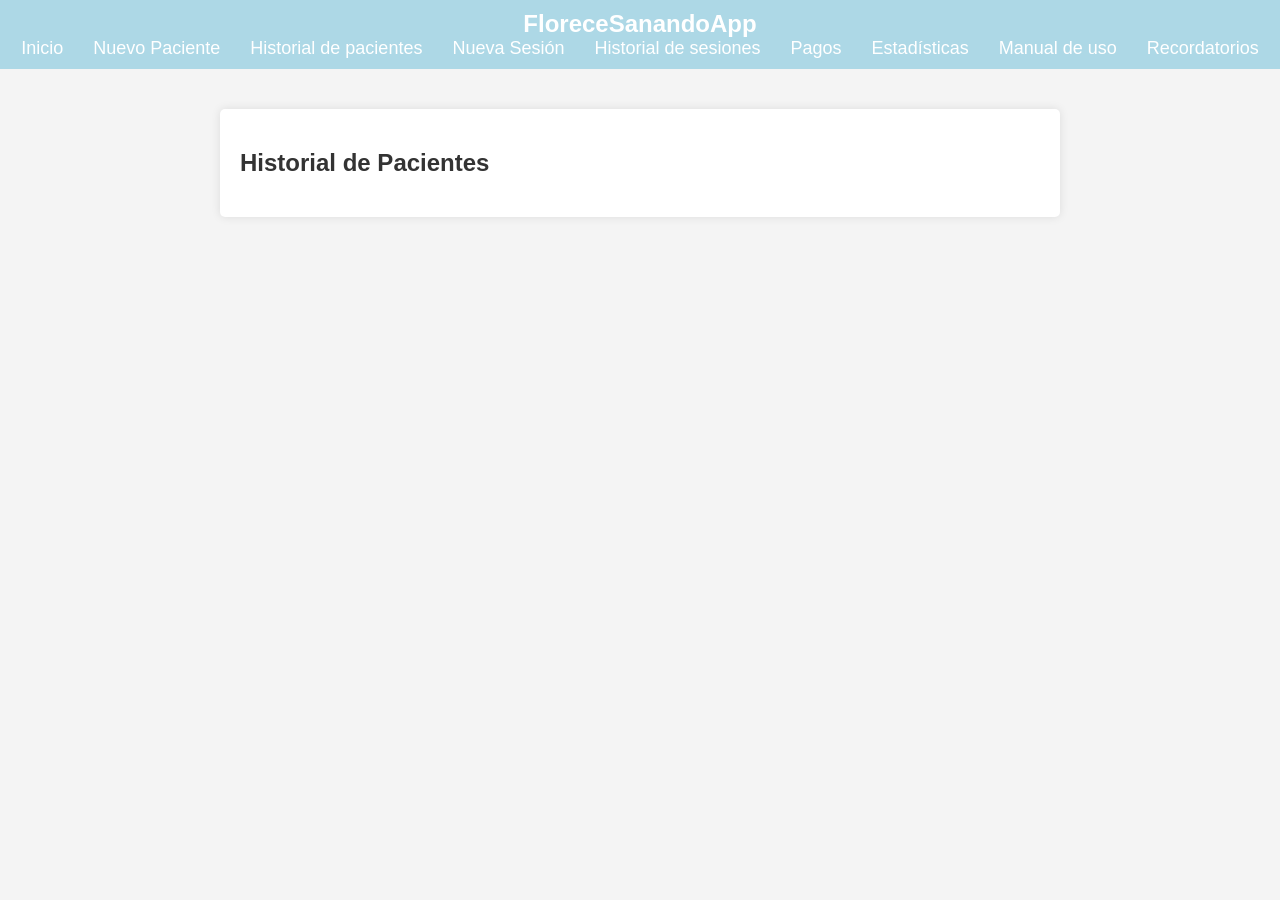
<file: historial_pacientes.html>
<!DOCTYPE html>
<html lang="es">
<head>
    <meta charset="UTF-8">
    <meta name="viewport" content="width=device-width, initial-scale=1.0">
    <title>Historial de Pacientes</title>
    <link rel="stylesheet" href="styles.css">
</head>
<body>
    <header>
        <div class="logo">FloreceSanandoApp</div>
        <nav>
            <ul>
                <li><a href="index.html">Inicio</a></li>
                <li><a href="nuevo_paciente.html">Nuevo Paciente</a></li>
                <li><a href="historial_pacientes.html">Historial de pacientes</a></li>
                <li><a href="nueva_sesion.html">Nueva Sesión</a></li>
                <li><a href="historial_sesiones.html">Historial de sesiones</a></li>
                <li><a href="pagos.html">Pagos</a></li>
                <li><a href="estadisticas.html">Estadísticas</a></li>
                <li><a href="manual.html">Manual de uso</a></li>
                <li><a href="recordatorios.html">Recordatorios</a></li>
            </ul>
        </nav>
    </header>
    <main>
        <section class="historial">
            <h1>Historial de Pacientes</h1>
            <div id="pacientesContainer">
                <!-- Aquí se insertarán los pacientes -->
            </div>
        </section>
        <div id="notificacion" class="notificacion"></div>
    </main>
    <script src="scripts.js"></script>
</body>
</html>
</file>
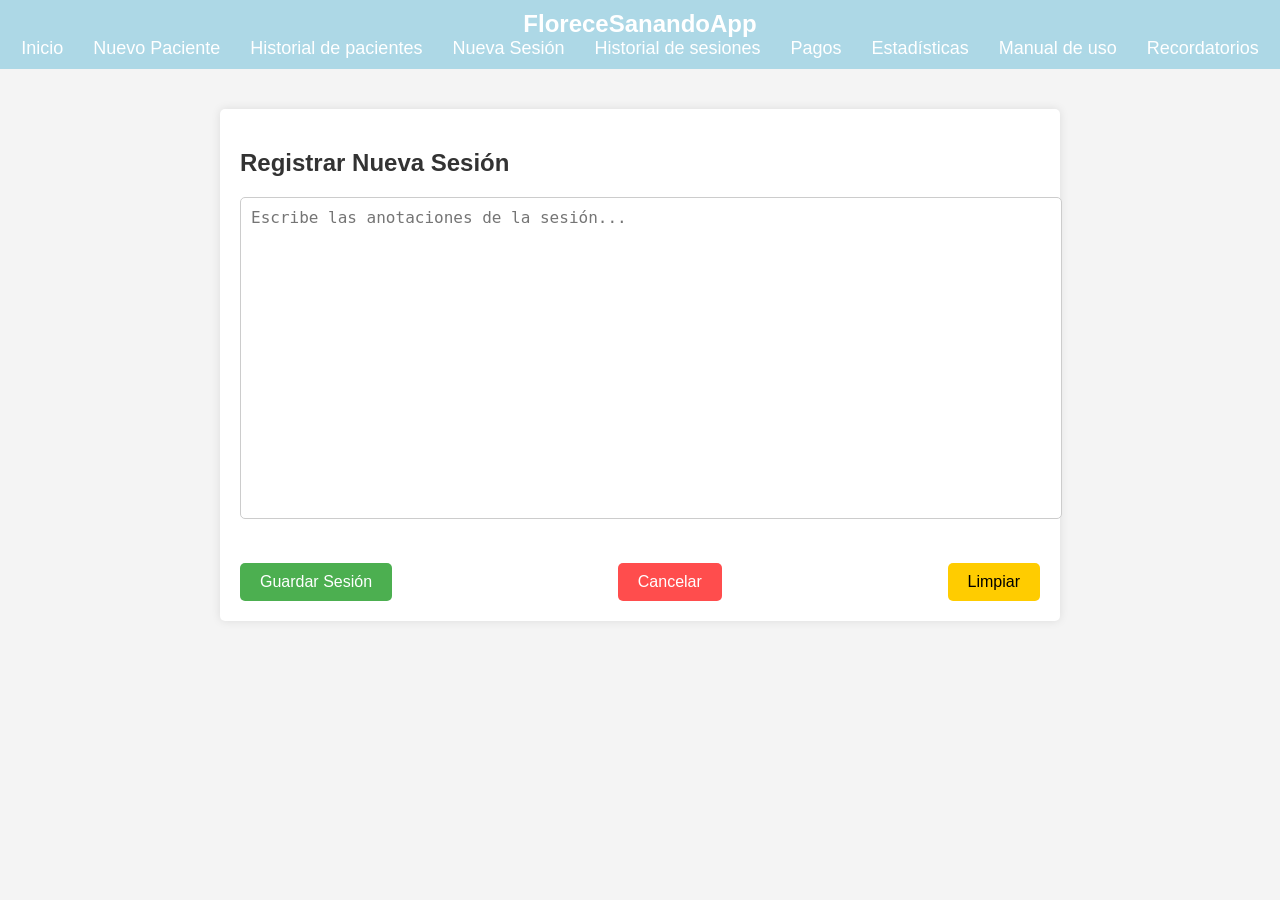
<file: nueva_sesion.html>
<!DOCTYPE html>
<html lang="es">
<head>
    <meta charset="UTF-8">
    <meta name="viewport" content="width=device-width, initial-scale=1.0">
    <title>Nueva Sesión</title>
    <link rel="stylesheet" href="styles.css">
</head>
<body>
    <header>
        <div class="logo">FloreceSanandoApp</div>
        <nav>
            <ul>
                <li><a href="index.html">Inicio</a></li>
                <li><a href="nuevo_paciente.html">Nuevo Paciente</a></li>
                <li><a href="historial_pacientes.html">Historial de pacientes</a></li>
                <li><a href="nueva_sesion.html">Nueva Sesión</a></li>
                <li><a href="historial_sesiones.html">Historial de sesiones</a></li>
                <li><a href="pagos.html">Pagos</a></li>
                <li><a href="estadisticas.html">Estadísticas</a></li>
                <li><a href="manual.html">Manual de uso</a></li>
                <li><a href="recordatorios.html">Recordatorios</a></li>
            </ul>
        </nav>
    </header>
    <main>
        <section class="nueva-sesion">
            <h1>Registrar Nueva Sesión</h1>
            <div id="datosPaciente">
                <!-- Aquí se insertarán los datos del paciente -->
            </div>
            <textarea id="anotaciones" placeholder="Escribe las anotaciones de la sesión..."></textarea>
            <div class="botones">
                <button id="guardarSesion" class="boton-interactivo">Guardar Sesión</button>
                <button id="cancelarSesion" class="boton-interactivo cancelar">Cancelar</button>
                <button id="limpiarSesion" class="boton-interactivo">Limpiar</button>
            </div>
            <div id="notificacion" class="notificacion" style="display:none;"></div>
            <div id="alerta" class="alerta" style="display:none;">Sesión guardada con éxito</div>
        </section>
    </main>
    <script src="scripts.js"></script>
</body>
</html>
</file>
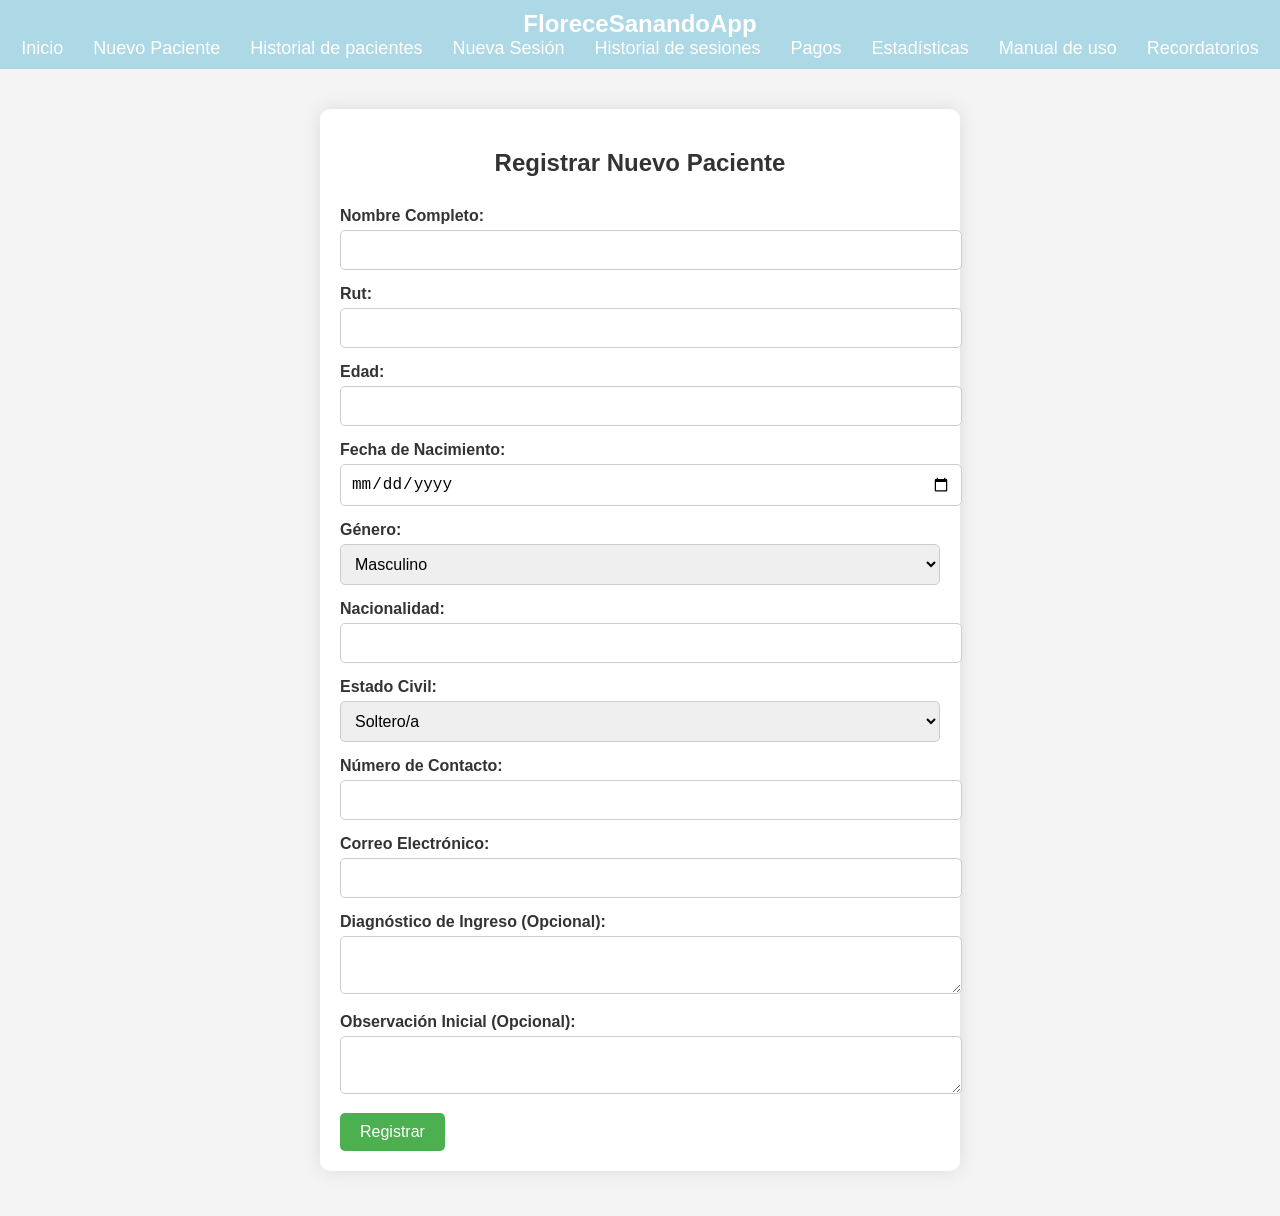
<file: nuevo_paciente.html>
<!DOCTYPE html>
<html lang="es">
<head>
    <meta charset="UTF-8">
    <meta name="viewport" content="width=device-width, initial-scale=1.0">
    <title>Nuevo Paciente</title>
    <link rel="stylesheet" href="styles.css">
</head>
<body>
    <header>
        <div class="logo">FloreceSanandoApp</div>
        <nav>
            <ul>
                <li><a href="index.html">Inicio</a></li>
                <li><a href="nuevo_paciente.html">Nuevo Paciente</a></li>
                <li><a href="historial_pacientes.html">Historial de pacientes</a></li>
                <li><a href="nueva_sesion.html">Nueva Sesión</a></li>
                <li><a href="historial_sesiones.html">Historial de sesiones</a></li>
                <li><a href="pagos.html">Pagos</a></li>
                <li><a href="estadisticas.html">Estadísticas</a></li>
                <li><a href="manual.html">Manual de uso</a></li>
                <li><a href="recordatorios.html">Recordatorios</a></li>
            </ul>
        </nav>
    </header>
    <main>
        <section class="formulario">
            <h1>Registrar Nuevo Paciente</h1>
            <form id="nuevoPacienteForm">
                <label for="nombre">Nombre Completo:</label>
                <input type="text" id="nombre" name="nombre" required>
                
                <label for="rut">Rut:</label>
                <input type="text" id="rut" name="rut" maxlength="9" pattern="\d{1,9}" required>
                
                <label for="edad">Edad:</label>
                <input type="number" id="edad" name="edad" maxlength="2" required>
                
                <label for="fechaNacimiento">Fecha de Nacimiento:</label>
                <input type="date" id="fechaNacimiento" name="fechaNacimiento" required>
                
                <label for="genero">Género:</label>
                <select id="genero" name="genero" required>
                    <option value="masculino">Masculino</option>
                    <option value="femenino">Femenino</option>
                    <option value="no_mencionar">Prefiero no mencionar</option>
                </select>
                
                <label for="nacionalidad">Nacionalidad:</label>
                <input type="text" id="nacionalidad" name="nacionalidad" required>
                
                <label for="estadoCivil">Estado Civil:</label>
                <select id="estadoCivil" name="estadoCivil" required>
                    <option value="soltero">Soltero/a</option>
                    <option value="casado">Casado/a</option>
                    <option value="viudo">Viudo/a</option>
                </select>
                
                <label for="contacto">Número de Contacto:</label>
                <input type="tel" id="contacto" name="contacto" required>
                
                <label for="correo">Correo Electrónico:</label>
                <input type="email" id="correo" name="correo" required>
                
                <label for="diagnostico">Diagnóstico de Ingreso (Opcional):</label>
                <textarea id="diagnostico" name="diagnostico"></textarea>
                
                <label for="observacion">Observación Inicial (Opcional):</label>
                <textarea id="observacion" name="observacion"></textarea>
                
                <button type="submit">Registrar</button>
            </form>
            <div id="alerta" class="alerta">Paciente registrado con éxito</div>
        </section>
    </main>
    <script src="scripts.js"></script>
</body>
</html>
</file>
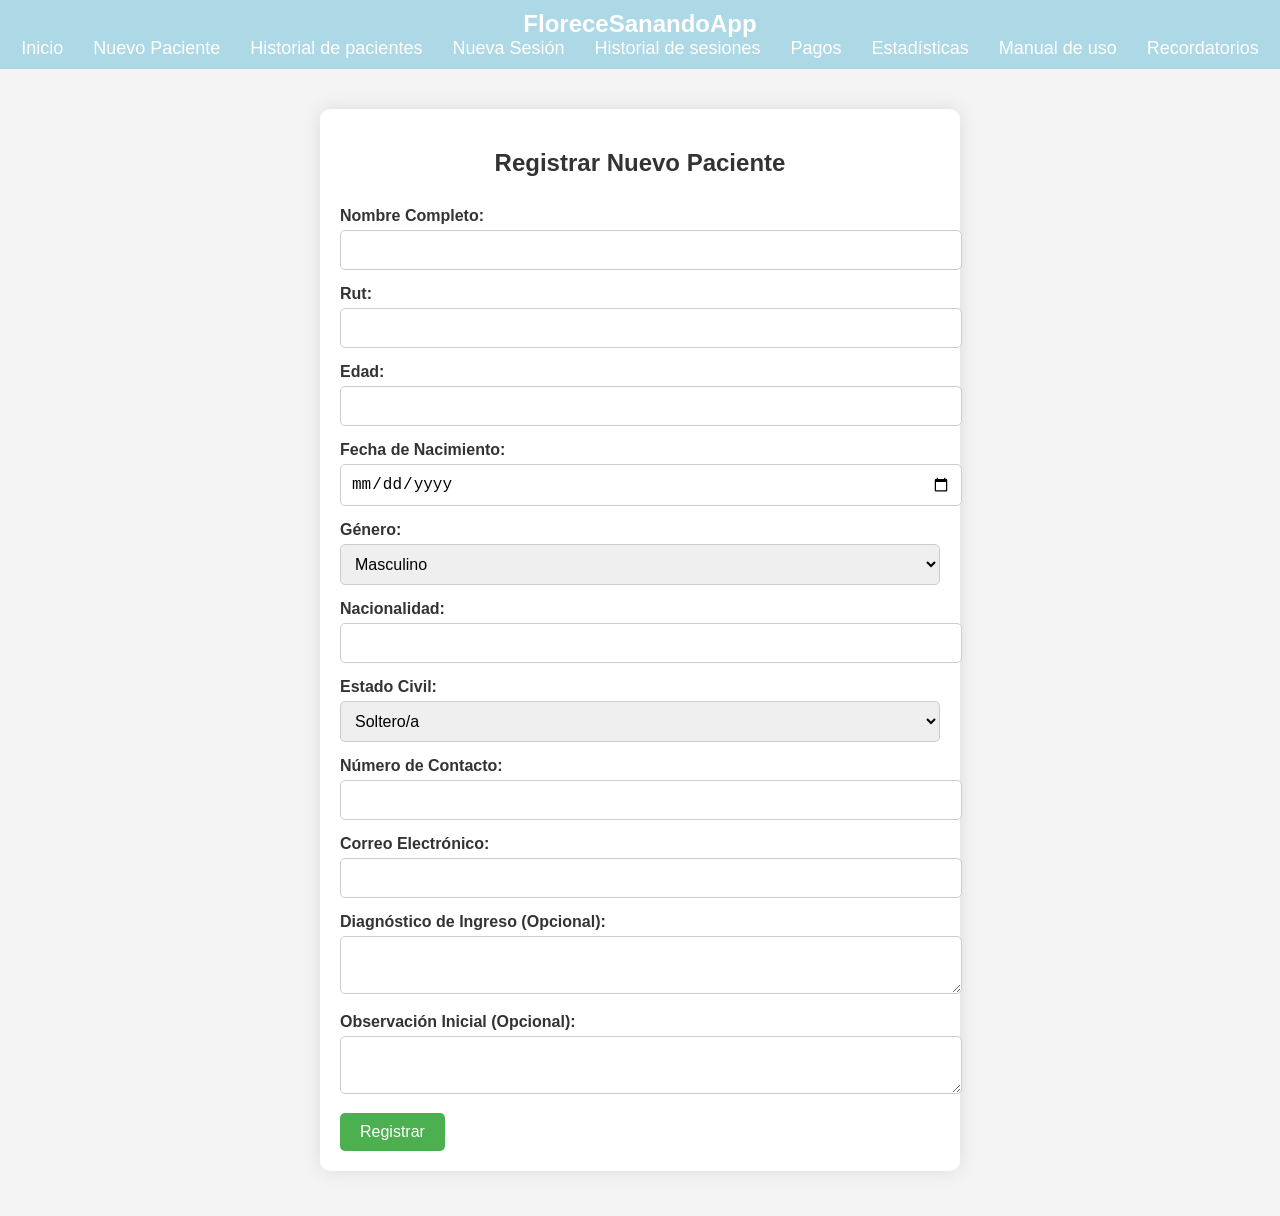
<file: pacientes.html>
<!DOCTYPE html>
<html lang="es">
<head>
    <meta charset="UTF-8">
    <meta name="viewport" content="width=device-width, initial-scale=1.0">
    <title>Redirigiendo...</title>
    <link rel="stylesheet" href="styles.css">
    <script>
        document.addEventListener('DOMContentLoaded', function() {
            window.location.href = 'nuevo_paciente.html';
        });
    </script>
</head>
<body>
    <header>
        <div class="logo">FloreceSanandoApp</div>
        <nav>
            <ul>
                <li><a href="index.html">Inicio</a></li>
                <li><a href="pacientes.html">Pacientes</a></li>
                <li><a href="sesiones.html">Sesiones</a></li>
                <li><a href="pagos.html">Pagos</a></li>
                <li><a href="estadisticas.html">Estadísticas</a></li>
            </ul>
        </nav>
    </header>
    <main>
        <section class="portada">
            <h1>Redirigiendo a Nuevo Paciente...</h1>
        </section>
    </main>
</body>
</html>
</file>
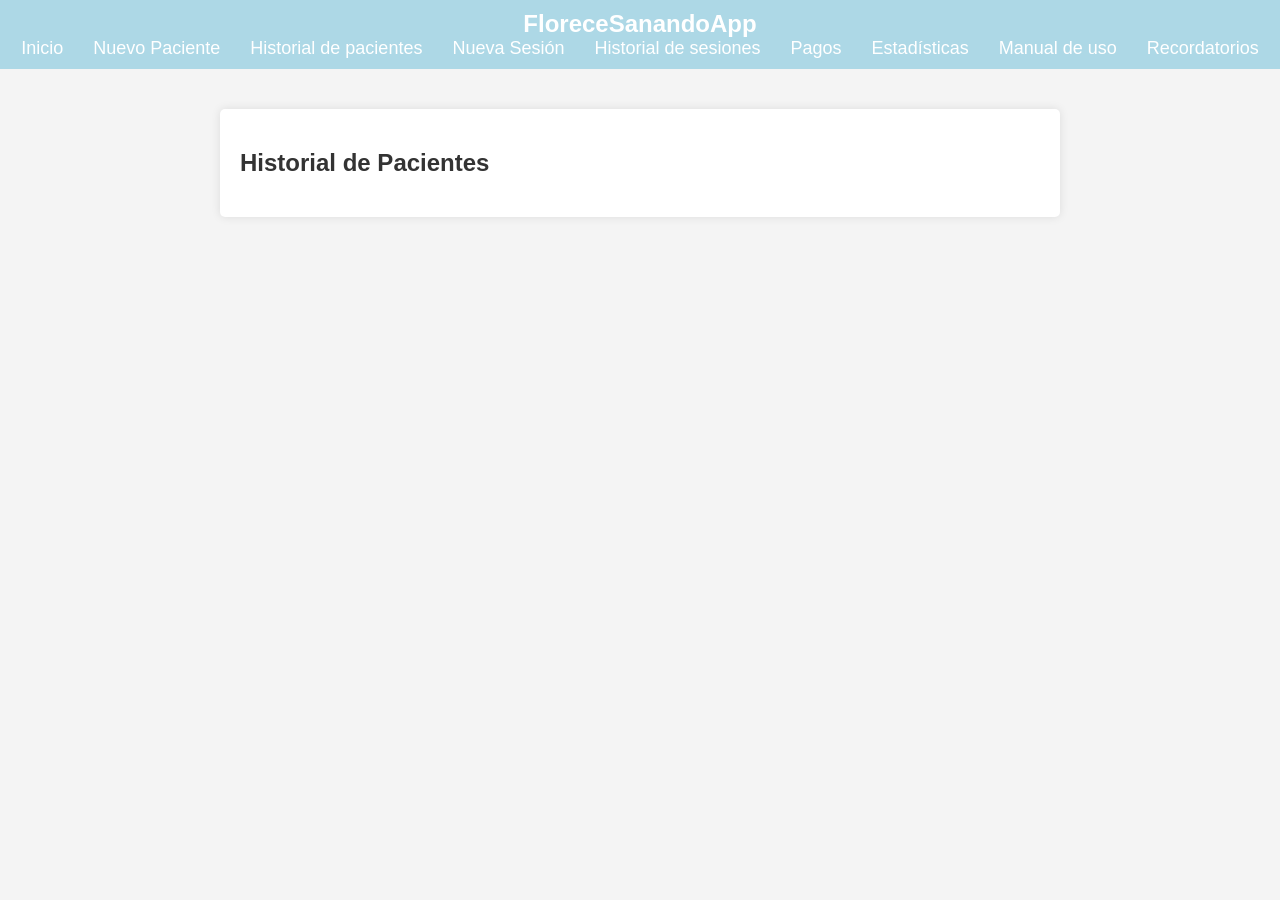
<file: sesiones.html>
<!DOCTYPE html>
<html lang="es">
<head>
    <meta charset="UTF-8">
    <meta name="viewport" content="width=device-width, initial-scale=1.0">
    <title>Redirigiendo...</title>
    <link rel="stylesheet" href="styles.css">
    <script>
        document.addEventListener('DOMContentLoaded', function() {
            window.location.href = 'historial_pacientes.html';
        });
    </script>
</head>
<body>
    <header>
        <div class="logo">FloreceSanandoApp</div>
        <nav>
            <ul>
                <li><a href="index.html">Inicio</a></li>
                <li><a href="pacientes.html">Pacientes</a></li>
                <li><a href="sesiones.html">Sesiones</a></li>
                <li><a href="pagos.html">Pagos</a></li>
                <li><a href="estadisticas.html">Estadísticas</a></li>
            </ul>
        </nav>
    </header>
    <main>
        <section class="portada">
            <h1>Redirigiendo a Historial de Pacientes...</h1>
        </section>
    </main>
</body>
</html>
</file>
<file: styles.css>
body {
    font-family: 'Poppins', Arial, sans-serif;
    margin: 0;
    padding: 0;
    background-color: #f4f4f4;
}

header {
    background-color: #add8e6; /* Azul claro pastel */
    color: white;
    padding: 10px 0;
    text-align: center;
}

.logo {
    font-size: 24px;
    font-weight: bold;
}

nav ul {
    list-style: none;
    padding: 0;
    margin: 0;
    display: flex;
    justify-content: center;
}

nav ul li {
    margin: 0 15px;
}

nav ul li a {
    color: white;
    text-decoration: none;
    font-size: 18px;
}

nav ul li ul {
    display: none;
    position: absolute;
    background-color: #add8e6; /* Azul claro pastel */
    padding: 10px;
    border-radius: 5px;
}

nav ul li:hover ul {
    display: block;
}

nav ul li ul li {
    margin: 5px 0;
}

nav ul li ul li a {
    color: white;
}

main {
    padding: 20px;
}

.formulario {
    background-color: white;
    padding: 20px;
    border-radius: 10px;
    box-shadow: 0 0 20px rgba(0, 0, 0, 0.1);
    max-width: 600px;
    margin: 20px auto;
    display: flex;
    flex-direction: column;
    gap: 10px;
    animation: fadeIn 1s ease-in-out;
}

.formulario h1 {
    margin-bottom: 20px;
    font-size: 24px;
    color: #333;
    text-align: center;
    animation: slideIn 1s ease-in-out;
}

.formulario label {
    display: block;
    margin-bottom: 5px;
    font-weight: bold;
    color: #333;
    animation: fadeIn 1s ease-in-out;
}

.formulario input,
.formulario select,
.formulario textarea {
    width: 100%;
    padding: 10px;
    margin-bottom: 15px;
    border: 1px solid #ccc;
    border-radius: 5px;
    font-size: 16px;
    transition: border-color 0.3s, box-shadow 0.3s;
    animation: fadeIn 1s ease-in-out;
}

.formulario input:focus,
.formulario select:focus,
.formulario textarea:focus {
    border-color: #4CAF50;
    box-shadow: 0 0 10px rgba(76, 175, 80, 0.2);
}

.formulario button {
    background-color: #4CAF50;
    color: white;
    padding: 10px 20px;
    border: none;
    border-radius: 5px;
    font-size: 16px;
    cursor: pointer;
    transition: background-color 0.3s, transform 0.3s;
    animation: fadeIn 1s ease-in-out;
}

.formulario button:hover {
    background-color: #45a049;
    transform: scale(1.05);
}

.formulario button:active {
    transform: scale(0.95);
}

.alerta {
    background-color: #4CAF50;
    color: white;
    padding: 10px;
    border-radius: 5px;
    text-align: center;
    margin-top: 20px;
    display: none;
    opacity: 0;
    transition: opacity 0.5s ease-in-out;
}

.alerta.show {
    display: block;
    opacity: 1;
}

@keyframes fadeIn {
    from {
        opacity: 0;
    }
    to {
        opacity: 1;
    }
}

@keyframes slideIn {
    from {
        transform: translateY(-20px);
    }
    to {
        transform: translateY(0);
    }
}

.historial {
    max-width: 800px;
    margin: 20px auto;
    background-color: white;
    padding: 20px;
    border-radius: 5px;
    box-shadow: 0 0 10px rgba(0, 0, 0, 0.1);
}

.historial h1 {
    margin-bottom: 20px;
    font-size: 24px;
    color: #333;
}

.paciente {
    border: 1px solid #ccc;
    padding: 10px;
    margin-bottom: 10px;
    border-radius: 5px;
    position: relative;
    display: flex;
    flex-direction: column;
    background-color: #f9f9f9;
    animation: fadeIn 1s ease-in-out;
}

.paciente p {
    margin: 5px 0;
}

.paciente button {
    margin-right: 10px;
    margin-top: 10px;
    padding: 5px 10px;
    border: none;
    border-radius: 5px;
    cursor: pointer;
    transition: background-color 0.3s, transform 0.3s;
}

.paciente button.eliminar {
    background-color: #ff4d4d;
    color: white;
}

.paciente button.eliminar:hover {
    background-color: #e60000;
    transform: scale(1.05);
}

.paciente button.categorizar {
    background-color: #4CAF50;
    color: white;
}

.paciente button.categorizar:hover {
    background-color: #45a049;
    transform: scale(1.05);
}

.paciente button.sesion {
    background-color: #4d94ff;
    color: white;
}

.paciente button.sesion:hover {
    background-color: #1a75ff;
    transform: scale(1.05);
}

.opciones-categoria {
    display: flex;
    flex-direction: column;
    margin-top: 10px;
}

.opciones-categoria button {
    margin: 5px 0;
    padding: 5px;
    border: none;
    border-radius: 5px;
    cursor: pointer;
    transition: background-color 0.3s, transform 0.3s;
}

.opciones-categoria button.leve {
    background-color: #b3e6b3; /* Verde pastel */
    color: white;
}

.opciones-categoria button.leve:hover {
    background-color: #8BC34A;
    transform: scale(1.05);
}

.opciones-categoria button.intermedio {
    background-color: #ffffb3; /* Amarillo pastel */
    color: black;
}

.opciones-categoria button.intermedio:hover {
    background-color: #FFEB3B;
    transform: scale(1.05);
}

.opciones-categoria button.severo {
    background-color: #ffb3b3; /* Rojo pastel */
    color: white;
}

.opciones-categoria button.severo:hover {
    background-color: #F44336;
    transform: scale(1.05);
}

.nueva-sesion {
    max-width: 800px;
    margin: 20px auto;
    background-color: white;
    padding: 20px;
    border-radius: 5px;
    box-shadow: 0 0 10px rgba(0, 0, 0, 0.1);
}

.nueva-sesion h1 {
    margin-bottom: 20px;
    font-size: 24px;
    color: #333;
}

.nueva-sesion #datosPaciente {
    margin-bottom: 20px;
}

.nueva-sesion textarea {
    width: 100%;
    height: 300px;
    padding: 10px;
    border: 1px solid #ccc;
    border-radius: 5px;
    font-size: 16px;
    resize: none;
}

.nueva-sesion .botones {
    display: flex;
    justify-content: space-between;
    margin-top: 20px;
}

.nueva-sesion .botones button {
    padding: 10px 20px;
    border: none;
    border-radius: 5px;
    font-size: 16px;
    cursor: pointer;
    transition: background-color 0.3s, transform 0.3s;
}

.nueva-sesion .botones #guardarSesion {
    background-color: #4CAF50;
    color: white;
}

.nueva-sesion .botones #guardarSesion:hover {
    background-color: #45a049;
    transform: scale(1.05);
}

.nueva-sesion .botones #cancelarSesion {
    background-color: #ff4d4d;
    color: white;
}

.nueva-sesion .botones #cancelarSesion:hover {
    background-color: #e60000;
    transform: scale(1.05);
}

.nueva-sesion .botones #limpiarSesion {
    background-color: #ffcc00;
    color: black;
}

.nueva-sesion .botones #limpiarSesion:hover {
    background-color: #FFEB3B;
    transform: scale(1.05);
}

.notificacion {
    position: fixed;
    top: 20px;
    right: 20px;
    background-color: #4CAF50;
    color: white;
    padding: 15px;
    border-radius: 5px;
    box-shadow: 0 0 10px rgba(0, 0, 0, 0.1);
    opacity: 0;
    transform: translateY(-20px);
    transition: opacity 0.5s ease, transform 0.5s ease;
    z-index: 1000;
}

.notificacion.show {
    opacity: 1;
    transform: translateY(0);
}

.notificacion.error {
    background-color: #ff4d4d;
}

.notificacion.alta {
    background-color: #ff4d4d; /* Rojo pastel */
}

.notificacion.media {
    background-color: #ffcc00; /* Amarillo pastel */
}

.notificacion.baja {
    background-color: #b3e6b3; /* Verde pastel */
}

.notificacion.show {
    display: block;
    opacity: 1;
}

.notificacion.exito {
    background-color: #4CAF50;
    color: white;
}

.notificacion.error {
    background-color: #ff4d4d;
    color: white;
}

.sesion {
    border: 1px solid #ddd;
    padding: 15px;
    margin-bottom: 15px;
    border-radius: 8px;
    position: relative;
    display: flex;
    flex-direction: column;
    background-color: #ffffff;
    box-shadow: 0 2px 4px rgba(0, 0, 0, 0.1);
    animation: fadeIn 1s ease-in-out;
}

.sesion p {
    margin: 5px 0;
    color: #333;
}

.sesion button {
    margin-right: 10px;
    margin-top: 10px;
    padding: 8px 12px;
    border: none;
    border-radius: 5px;
    cursor: pointer;
    font-size: 14px;
    transition: background-color 0.3s, transform 0.3s;
}

.sesion button.ver {
    background-color: #4CAF50;
    color: white;
}

.sesion button.ver:hover {
    background-color: #45a049;
    transform: scale(1.05);
}

.sesion button.eliminar {
    background-color: #ff4d4d;
    color: white;
}

.sesion button.eliminar:hover {
    background-color: #e60000;
    transform: scale(1.05);
}

.sesion button.descargar {
    background-color: #4d94ff;
    color: white;
}

.sesion button.descargar:hover {
    background-color: #1a75ff;
    transform: scale(1.05);
}

.pagos {
    max-width: 1200px;
    margin: 20px auto;
    background-color: white;
    padding: 20px;
    border-radius: 5px;
    box-shadow: 0 0 10px rgba(0, 0, 0, 0.1);
}

.pagos h1, .pagos h2 {
    margin-bottom: 20px;
    font-size: 24px;
    color: #333;
}

.pagos button {
    background-color: #4CAF50;
    color: white;
    padding: 10px 20px;
    border: none;
    border-radius: 5px;
    font-size: 16px;
    cursor: pointer;
    margin-bottom: 20px;
    transition: background-color 0.3s, transform 0.3s;
}

.pagos button:hover {
    background-color: #45a049;
    transform: scale(1.05);
}

.pagos-contenido {
    display: flex;
    gap: 20px;
}

.pagos-seccion, .grafico-seccion {
    flex: 1;
}

.registros-pago {
    margin-top: 20px;
}

.pago {
    border: 1px solid #ddd;
    padding: 15px;
    margin-bottom: 15px;
    border-radius: 8px;
    position: relative;
    display: flex;
    flex-direction: column;
    background-color: #ffffff;
    box-shadow: 0 2px 4px rgba(0, 0, 0, 0.1);
    animation: fadeIn 1s ease-in-out;
}

.pago p {
    margin: 5px 0;
    color: #333;
}

.pago button {
    margin-right: 10px;
    margin-top: 10px;
    padding: 8px 12px;
    border: none;
    border-radius: 5px;
    cursor: pointer;
    font-size: 14px;
    transition: background-color 0.3s, transform 0.3s;
}

.pago button.descargar {
    background-color: #4d94ff;
    color: white;
}

.pago button.descargar:hover {
    background-color: #1a75ff;
    transform: scale(1.05);
}

.pago button.eliminar {
    background-color: #ff4d4d;
    color: white;
}

.pago button.eliminar:hover {
    background-color: #e60000;
    transform: scale(1.05);
}

.estadisticas {
    max-width: 1200px;
    margin: 20px auto;
    background-color: white;
    padding: 20px;
    border-radius: 5px;
    box-shadow: 0 0 10px rgba(0, 0, 0, 0.1);
}

.estadisticas h1 {
    margin-bottom: 20px;
    font-size: 24px;
    color: #333;
}

.grafico-container {
    max-width: 100%;
    animation: fadeIn 1s ease-in-out;
    margin-bottom: 20px; /* Agrega margen inferior */
}

.grafico-container canvas {
    width: 100%;
    height: 400px; /* Reduce la altura del gráfico */
}

.bienvenida {
    font-size: 36px;
    color: #333;
    text-align: center;
    margin-bottom: 20px;
    animation: bounce 2s infinite; /* Animación permanente */
}

@keyframes bounce {
    0%, 20%, 50%, 80%, 100% {
        transform: translateY(0);
    }
    40% {
        transform: translateY(-30px);
    }
    60% {
        transform: translateY(-15px);
    }
}

.bienvenida {
    font-size: 36px;
    color: #333;
    text-align: center;
    margin-bottom: 20px;
    animation: fadeIn 1s ease-in-out;
}

.portada {
    text-align: center;
    padding: 20px;
}

.manual {
    max-width: 800px;
    margin: 20px auto;
    background-color: white;
    padding: 20px;
    border-radius: 5px;
    box-shadow: 0 0 10px rgba(0, 0, 0, 0.1);
}

.manual h1 {
    margin-bottom: 20px;
    font-size: 24px;
    color: #333;
}

.manual h2 {
    margin-top: 20px;
    font-size: 20px;
    color: #333;
}

.manual p, .manual ol {
    margin-bottom: 15px;
    font-size: 16px;
    color: #555;
}

.manual button {
    background-color: #4CAF50;
    color: white;
    padding: 10px 20px;
    border: none;
    border-radius: 5px;
    font-size: 16px;
    cursor: pointer;
    margin-top: 20px;
    transition: background-color 0.3s, transform 0.3s;
}

.manual button:hover {
    background-color: #45a049;
    transform: scale(1.05);
}

.notificacion {
    position: fixed;
    top: 20px;
    right: 20px;
    background-color: #4CAF50;
    color: white;
    padding: 15px;
    border-radius: 5px;
    box-shadow: 0 0 10px rgba(0, 0, 0, 0.1);
    opacity: 0;
    transform: translateY(-20px);
    transition: opacity 0.5s ease, transform 0.5s ease;
    z-index: 1000;
}

.notificacion.show {
    opacity: 1;
    transform: translateY(0);
}

.notificacion.error {
    background-color: #ff4d4d;
}

.notificacion.alta {
    background-color: #ff4d4d; /* Rojo pastel */
}

.introduccion {
    max-width: 35%; /* Disminuye aún más el tamaño del cuadro de introducción */
    background-color: white;
    padding: 20px;
    border-radius: 10px;
    box-shadow: 0 0 20px rgba(0, 0, 0, 0.1);
    opacity: 0;
    transform: translateY(20px);
    transition: opacity 1s ease, transform 1s ease;
    animation: slideIn 1s ease-in-out forwards;
    position: relative;
    overflow: hidden;
    margin-bottom: 20px; /* Agrega margen inferior */
}

.introduccion::before {
    content: '';
    position: absolute;
    top: 0;
    left: 0;
    width: 100%;
    height: 100%;
    background: linear-gradient(135deg, rgba(255, 255, 255, 0.1) 25%, transparent 25%, transparent 50%, rgba(255, 255, 255, 0.1) 50%, rgba(255, 255, 255, 0.1) 75%, transparent 75%, transparent);
    background-size: 50px 50px;
    animation: moveBackground 2s linear infinite;
}

@keyframes moveBackground {
    0% {
        background-position: 0 0;
    }
    100% {
        background-position: 50px 50px;
    }
}

.introduccion.show {
    opacity: 1;
    transform: translateY(0);
}

.introduccion .titulo {
    font-size: 28px;
    color: #333;
    margin-bottom: 15px;
    animation: fadeIn 1s ease-in-out;
}

.introduccion .objetivo,
.introduccion .mision,
.introduccion .vision,
.introduccion .beneficios,
.introduccion .llamado-accion {
    font-size: 20px;
    color: #555;
    margin-bottom: 15px;
    animation: fadeIn 1s ease-in-out;
}

.introduccion .lista-beneficios {
    list-style-type: disc;
    margin-left: 20px;
    margin-bottom: 15px;
    animation: fadeIn 1s ease-in-out;
}

.introduccion .lista-beneficios li {
    margin-bottom: 10px;
    font-size: 18px;
    color: #555;
}

@keyframes fadeIn {
    from {
        opacity: 0;
    }
    to {
        opacity: 1;
    }
}

@keyframes slideIn {
    from {
        opacity: 0;
        transform: translateY(20px);
    }
    to {
        opacity: 1;
        transform: translateY(0);
    }
}

.contenido {
    display: flex;
    justify-content: space-between;
    align-items: flex-start;
    padding: 20px;
}

.grafico-container {
    max-width: 100%;
    animation: fadeIn 1s ease-in-out;
    margin-bottom: 20px; /* Agrega margen inferior */
}

.grafico-container canvas {
    width: 100%;
    height: 400px; /* Reduce la altura del gráfico */
}

.boton-interactivo {
    display: inline-block;
    padding: 10px 20px;
    margin-top: 20px;
    background-color: #4CAF50; /* Verde */
    color: white;
    border: none;
    border-radius: 5px;
    cursor: pointer;
    font-size: 16px;
    transition: background-color 0.3s, transform 0.3s;
}

.boton-interactivo.cancelar {
    background-color: #ff4d4d; /* Rojo */
}

.boton-interactivo:hover {
    background-color: #45a049; /* Verde oscuro */
    transform: scale(1.05);
}

.boton-interactivo.cancelar:hover {
    background-color: #e60000; /* Rojo oscuro */
}

.boton-interactivo:active {
    transform: scale(0.95);
}

#nuevoRecordatorioForm {
    display: none;
    background-color: white;
    padding: 20px;
    border-radius: 10px;
    box-shadow: 0 0 20px rgba(0, 0, 0, 0.1);
    animation: slideIn 0.5s ease-in-out;
}

.registros-recordatorio .recordatorio {
    background-color: #f9f9f9;
    padding: 10px;
    margin-bottom: 10px;
    border-radius: 5px;
    box-shadow: 0 0 10px rgba(0, 0, 0, 0.1);
    display: flex;
    justify-content: space-between;
    align-items: center;
}

.registros-recordatorio .recordatorio p {
    margin: 0;
}

.registros-recordatorio .recordatorio button {
    background-color: #ff4d4d;
    color: white;
    border: none;
    border-radius: 5px;
    padding: 5px 10px;
    cursor: pointer;
}

.registros-recordatorio .recordatorio button:hover {
    background-color: #e60000;
}

.recordatorios-container {
    display: flex;
    flex-wrap: wrap;
    gap: 20px;
    margin-top: 20px;
    justify-content: center;
}

.recordatorio {
    background-color: #ffffff;
    padding: 20px;
    border-radius: 15px;
    box-shadow: 0 4px 12px rgba(0, 0, 0, 0.1);
    width: 300px;
    transition: transform 0.3s, box-shadow 0.3s;
    text-align: center;
    opacity: 0;
    transform: translateY(20px);
    animation: fadeInUp 0.5s forwards;
    position: relative;
    overflow: hidden;
}

@keyframes fadeInUp {
    to {
        opacity: 1;
        transform: translateY(0);
    }
}

.recordatorio:hover {
    transform: translateY(-10px);
    box-shadow: 0 8px 24px rgba(0, 0, 0, 0.2);
}

.recordatorio p {
    margin: 10px 0;
    font-size: 18px;
    color: #333;
}

.recordatorio button.eliminar {
    background-color: #ff4d4d;
    color: white;
    border: none;
    border-radius: 5px;
    padding: 5px 10px;
    cursor: pointer;
    margin-top: 10px;
    transition: background-color 0.3s, transform 0.3s;
}

.recordatorio button.eliminar:hover {
    background-color: #e60000;
    transform: scale(1.05);
}

.recordatorio button.eliminar:active {
    transform: scale(0.95);
}

.prioridad-botones {
    display: flex;
    justify-content: space-around;
    margin-top: 10px;
}

.prioridad-botones button {
    padding: 5px 10px;
    border: none;
    border-radius: 5px;
    cursor: pointer;
    transition: background-color 0.3s, transform 0.3s;
}

.prioridad-alta {
    background-color: #ff4d4d; /* Rojo */
    color: white;
}

.prioridad-media {
    background-color: #ffcc00; /* Amarillo */
    color: white;
}

.prioridad-baja {
    background-color: #b3e6b3; /* Verde */
    color: white;
}

.prioridad-alta:hover,
.prioridad-media:hover,
.prioridad-baja:hover {
    transform: scale(1.05);
}

.prioridad-alta:active,
.prioridad-media:active,
.prioridad-baja:active {
    transform: scale(0.95);
}

.recordatorios-container {
    display: flex;
    flex-wrap: wrap;
    gap: 10px;
    margin-top: 20px;
}

.recordatorio {
    background-color: #f9f9f9;
    padding: 10px;
    border-radius: 5px;
    box-shadow: 0 0 10px rgba(0, 0, 0, 0.1);
    width: calc(33.333% - 10px); /* Tres columnas con espacio entre ellas */
    box-sizing: border-box;
}

.recordatorio p {
    margin: 5px 0;
    font-size: 14px;
    color: #333;
}

.notificaciones-container {
    position: fixed;
    top: 20px;
    right: 20px;
    display: flex;
    flex-direction: column;
    gap: 10px;
    z-index: 1000;
}

.notificacion {
    background-color: #4CAF50;
    color: white;
    padding: 15px;
    border-radius: 5px;
    box-shadow: 0 0 10px rgba(0, 0, 0, 0.1);
    opacity: 0;
    transform: translateY(-20px);
    transition: opacity 0.5s ease, transform 0.5s ease;
}

.notificacion.show {
    opacity: 1;
    transform: translateY(0);
}

.notificacion.error {
    background-color: #ff4d4d;
}

.notificacion.alta {
    background-color: #ff4d4d; /* Rojo pastel */
}

.notificacion.media {
    background-color: #ffcc00; /* Amarillo pastel */
}

.notificacion.baja {
    background-color: #b3e6b3; /* Verde pastel */
}
</file>
